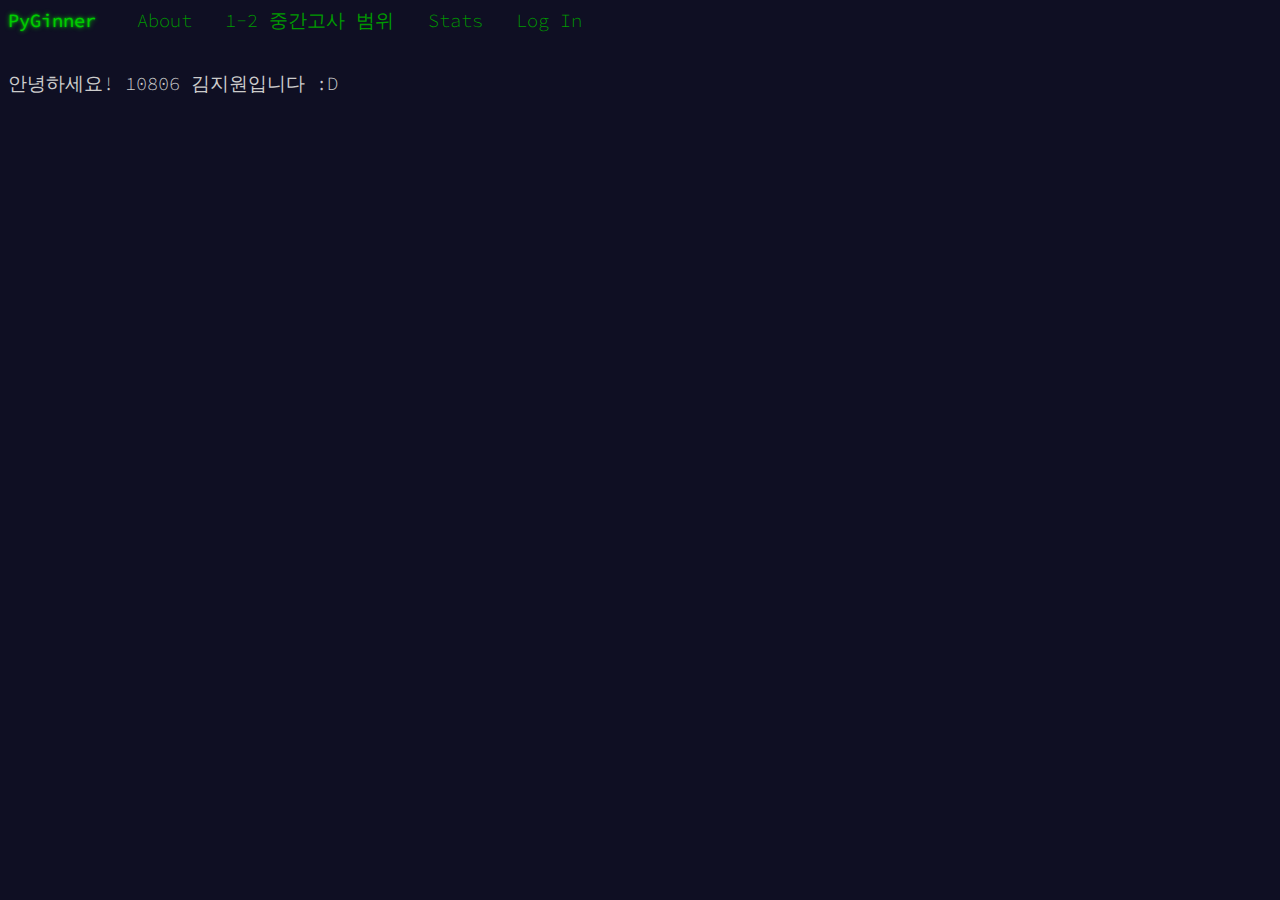
<file: 2025/about.html>
<!DOCTYPE html>
<html lang="ko">
<head>
  <meta charset="UTF-8">
  <title>PyGinner</title>
  <link rel="stylesheet" href="style.css">
</head>
<body>
  <header>
    <div>
      <h1><a href="index.html">PyGinner</a></h1>
      <nav>
        <ul>
          <li><a href="about.html">About</a></li>
          <li><a href="1-2mid.html">1-2 중간고사 범위</a></li>
          <li><a href="stats.html">Stats</a></li>
          <li><a href="auth/login">Log In</a></li>
        </ul>
      </nav>
    </div>
  </header>
  <main>
    <article>
      <p>안녕하세요! 10806 김지원입니다 :D</p>
    </article>
  </main>
  <script src="script.js"></script>
</body>
</html>
</file>
<file: 2025/style.css>
@import url('https://fonts.googleapis.com/css2?family=Source+Code+Pro:wght@300');

body {
  background: #0f0f23; /*337 x 5*/
  color: #cccccc;
  font-family: "Source Code Pro", monospace;
  font-weight: 300;
  font-size: 14pt;
  min-width: 60em;
}

img { border:0; }
a { outline:0; }
main, figure, figcaption { display:block; }
pre, code { font-family: "Source Code Pro", monospace; }
header, main {
  -webkit-text-size-adjust: none;
}

#editor {
  width: 750px;
  height: 300px;
  position: relative;
  margin: 0 auto;
  display: flex;
  justify-content: center;
  transform: scale(1.2);
  transform-origin: top center;
}

#output {
  background-color: #1E1E1E;
  width: 900px;
  height: 500px;
  position: relative;
  margin: 0 auto;
  display: flex;
}

button {
  padding: 8px 16px;
  background-color: #009900;
  border: none;
  color: white;
  font-family: "Source Code Pro", monospace;
  font-weight: 300;
  font-size: 14pt;
  cursor: pointer;
  border-radius: 6px;
}

button:hover {
  background-color: #99ff99;
}


a {
  text-decoration: none;
  color: #009900;
}
a:hover, a:focus {
  color: #99ff99;
}
h1, h2 {
  font-size: 1em;
  font-weight: normal;
}
h3 {
  font-size: 1em;
  font-weight: bold;
  color: #009900;
  cursor: pointer;
}
h3:hover, h3:focus {
  color: #99ff99;
}
h4 {
  font-size: 1em;
  font-weight: bold;
  color: #009900;
}

code {
  position: relative;
  display: inline-block;
  margin: 0;
  padding: 0;
}
code:before {
  z-index: -1;
  content: "";
  position: absolute;
  display: block;
  left: -2px;
  right: -2px;
  top: 3px;
  bottom: 0px;
  border: 1px solid #333340;
  background: #10101a;
}
pre.wrap {
  max-width: 100%;
  white-space: pre-wrap;
}

.quiet {
  opacity: .5;
}
p.wrap {
  width: 45em;
}

.hidden-until-hover {
  border: 1px dotted gray;
  overflow: hidden;
  position: relative;
  padding: 0 .5em;
  transition: border-color 0s linear 5s;
}
.hidden-until-hover:before {
  content: "(hover to reveal)";
  position: absolute;
  opacity: .5;
  text-align: center;
  left: 0;
  top: 0;
  width: 100%;
  overflow: hidden;
  transition: width 0s linear 5s;
}
.hidden-until-hover > * {
  visibility: hidden;
  transition: visibility 0s linear 5s;
}
.hidden-until-hover:hover {
  transition: border-color 0s linear 1s;
  border-color: transparent;
}
.hidden-until-hover:hover:before {
  content: "( keep hovering )";
  transition: width 0s linear 1s;
  width: 0;
}
.hidden-until-hover:hover > * {
  transition: visibility 0s linear 1s;
  visibility: visible;
}

.warning:not(.warning-active) {
  transition: color 1s, opacity 1s;
}
.warning-active {
  color: #ff0000;
  opacity: 1;
}

.star-count {
  color: #ffff66;
}

header {
  white-space: nowrap;
  cursor: default;
  z-index: 100;
  margin-bottom: 2em;
}
header h1 {
  display: inline-block;
  margin: 0;
  padding-right: 1em;
}
header h1 a, header h1 span {
  display: inline-block;
  text-decoration: none;
  color: #00cc00;
  text-shadow: 0 0 2px #00cc00, 0 0 5px #00cc00;
}
header h1 a:hover, header h1 a:focus {
  color: #99ff99;
  text-shadow: 0 0 2px #99ff99, 0 0 5px #99ff99;
}
header h1.title-event .title-event-wrap {
  opacity: .33;
  white-space: pre;
}
header .user {
  display: inline-block;
  padding-left: 1em;
}
header nav {
  display: inline-block;
}
header nav ul {
  list-style-type: none;
  padding: 0;
  margin: 0;
  display: inline-block;
}
header nav li {
  display: inline-block;
  padding: 0 .6em;
}
header nav a {
  display: inline-block;
  text-decoration: none;
  outline: none;
}

input[type="text"], textarea {
  background: transparent;
  color: inherit;
  border: 1px solid #666666;
  background: #10101a;
  padding: 0 2px;
  font-family: inherit;
  font-size: inherit;
  margin: 0;
}
textarea {
  vertical-align: top;
}

label img {
  vertical-align: bottom;
  position: relative;
  top: -3px;
  margin-right: .3em;
}
input[type="radio"] { display: none; }
input[type="radio"] ~ span {
  cursor: pointer;
  display: inline-block;
}
input[type="radio"] ~ span:before {
  content: "( ) ";
}
input[type="radio"] ~ span:hover, input[type="radio"] ~ span:focus {
  background-color: #19193b;
}
input[type="radio"]:checked ~ span {
  color: #ffffff;
}
input[type="radio"]:checked ~ span:before {
  content: "(O) ";
}
input[type="checkbox"] { display: none; }
input[type="checkbox"] ~ span {
  cursor: pointer;
  display: inline-block;
}
input[type="checkbox"] ~ span:before {
  content: "[ ] ";
}
input[type="checkbox"] ~ span:hover, input[type="checkbox"] ~ span:focus {
  background-color: #19193b;
}
input[type="checkbox"]:checked ~ span {
  color: #ffffff;
}
input[type="checkbox"]:checked ~ span:before {
  content: "[X] ";
}
input[type="checkbox"]:disabled ~ span {
  opacity: .3;
  cursor: default;
}
input[type="checkbox"]:disabled ~ span:before {
  content: "[-] ";
}
input[type="checkbox"]:disabled ~ span:hover {
  background-color: transparent;
}


input[type="submit"] {
  background: transparent;
  border: 0;
  font-family: inherit;
  font-size: inherit;
  margin: 0;
  padding: 0;
  color: #009900;
  cursor: pointer;
}
input[type="submit"]:hover, input[type="submit"]:focus {
  color: #99ff99;
}
*::-moz-focus-inner {
  padding: 0;
  border: 0
}

article {
  width: 45em;
  margin-bottom: 2em;
  margin-top: 2em;
}
article:first-of-type {
  margin-top: 0;
}
article h2 {
  color: #ffffff;
  margin-top: 1em;
  margin-bottom: 1em;
  white-space: nowrap;
}
article h2 + * {
  margin-top: 0;
}
article em {
  color: #ffffff;
  font-style: normal;
  text-shadow: 0 0 5px #ffffff;
}
article em.star {
  color: #ffff66;
  font-style: normal;
  text-shadow: 0 0 5px #ffff66;
}
article a {
  white-space: nowrap;
}
article .aside {
  opacity: .6;
}
article ul {
  list-style-type: none;
  padding: 0;
}
article li {
  padding-left: 2.5em;
  position: relative;
}
article li:before {
  content: "\00a0\00a0-\00a0";
  position: absolute;
  left: 0;
  top: 0;
}
.day-success {
  color: #ffff66;
  text-shadow: 0 0 5px #ffff66;
}

form#settings input[type="radio"] ~ span {
  min-width: 30em;
}
form#settings input[type="checkbox"] ~ span {
  min-width: 30em;
}

.share {
  color: #009900;
  cursor: default;
  transition: color .2s 1s;
  /*position: relative;*/
}
.share:hover, .share:focus-within {
  color: #aaffaa;
  transition: color .2s 0s;
}
.share .share-content {
  /*position: absolute; background: #0f0f23;*/
  display: inline-block;
  vertical-align: text-bottom;
  white-space: nowrap;
  overflow: hidden;
  max-width: 0;
  transition: max-width .2s 1s;
}
.share .share-content:before {
  content: "\00a0";
}
.share .share-content:after {
  /*content: "]";*/
}
.share:hover .share-content, .share:focus-within .share-content {
  max-width: 45em;
  transition: max-width .2s 0s;
}

.puzzle-input {
  border: 1px solid #999999;
  background: #333333;
  color: #ffffff;
  text-shadow: 0 0 5px #ffffff;
}

.eventlist-event {
  white-space: pre;
}

.stats > span, .stats > span .stats-firstonly, .stats > span .stats-both {
  color: #666666;
}
.stats > a {
  color: #cccccc;
  min-width: 35em;
  display: inline-block;
}
.stats > a:hover, .stats > a:focus {
  background-color: #1e1e46;
}
.stats-firstonly {
  color: #9999cc;
}
.stats-both {
  color: #ffff66;
}

.leaderboard-daylinks {
  cursor: default;
}
.leaderboard-daylinks-selected {
  color: #ffffff;
  text-shadow: 0 0 5px #ffffff;
}
.leaderboard-daydesc-first {
  color: #9999cc;
}
.leaderboard-daydesc-both {
  color: #ffff66;
}
.leaderboard-entry {
  white-space: pre;
}
.leaderboard-entry .leaderboard-totalscore {
  color: #ffffff;
}
.leaderboard-anon {
  opacity: .6;
}
.leaderboard-userphoto {
  display: inline-block;
  height: 20px;
  width: 20px;
  margin: 0 .5em;
  text-align: center;
}
.leaderboard-userphoto img {
  height: 20px;
  max-width: 20px;
  vertical-align: middle;
  position: relative;
  top: -2px;
}
.leaderboard-time {
  opacity: .5;
}

.privboard-row {
  white-space: pre;
}
.privboard-name {
  vertical-align: text-bottom;
}
.privboard-days > span    { display: inline-block; color: #333333; }
.privboard-days > a       { display: inline-block; }
.privboard-star-locked    { visibility: hidden; }
.privboard-star-unlocked  { color: #333333; }
.privboard-star-firstonly { color: #9999cc; }
.privboard-star-both      { color: #ffff66; }
.privboard-delbtn { opacity:.33; }
.privboard-row:hover .privboard-delbtn { opacity:1; }
</file>
